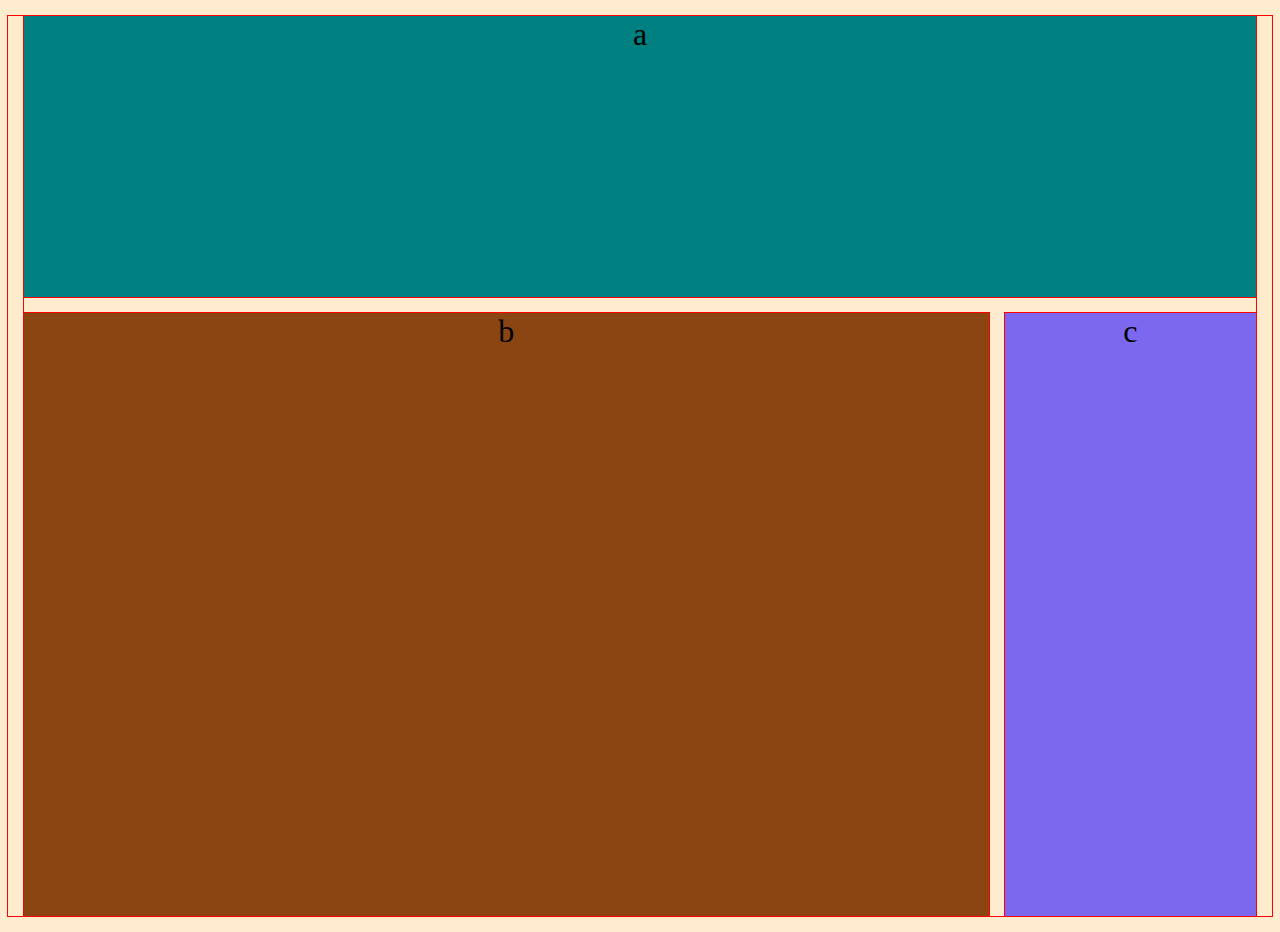
<file: medial-queries1/index.html>
<!DOCTYPE html>
<html lang="en" dir="ltr">
  <head>
    <meta charset="utf-8">
    <title>Media Queries 1</title>
    <link rel="stylesheet" href="main.css">
  </head>
  <body>
    <div class="container">
      <div class="a">a</div>
      <div class="b">b</div>
      <div class="c">c</div>
    </div>
  </body>
</html>
</file>
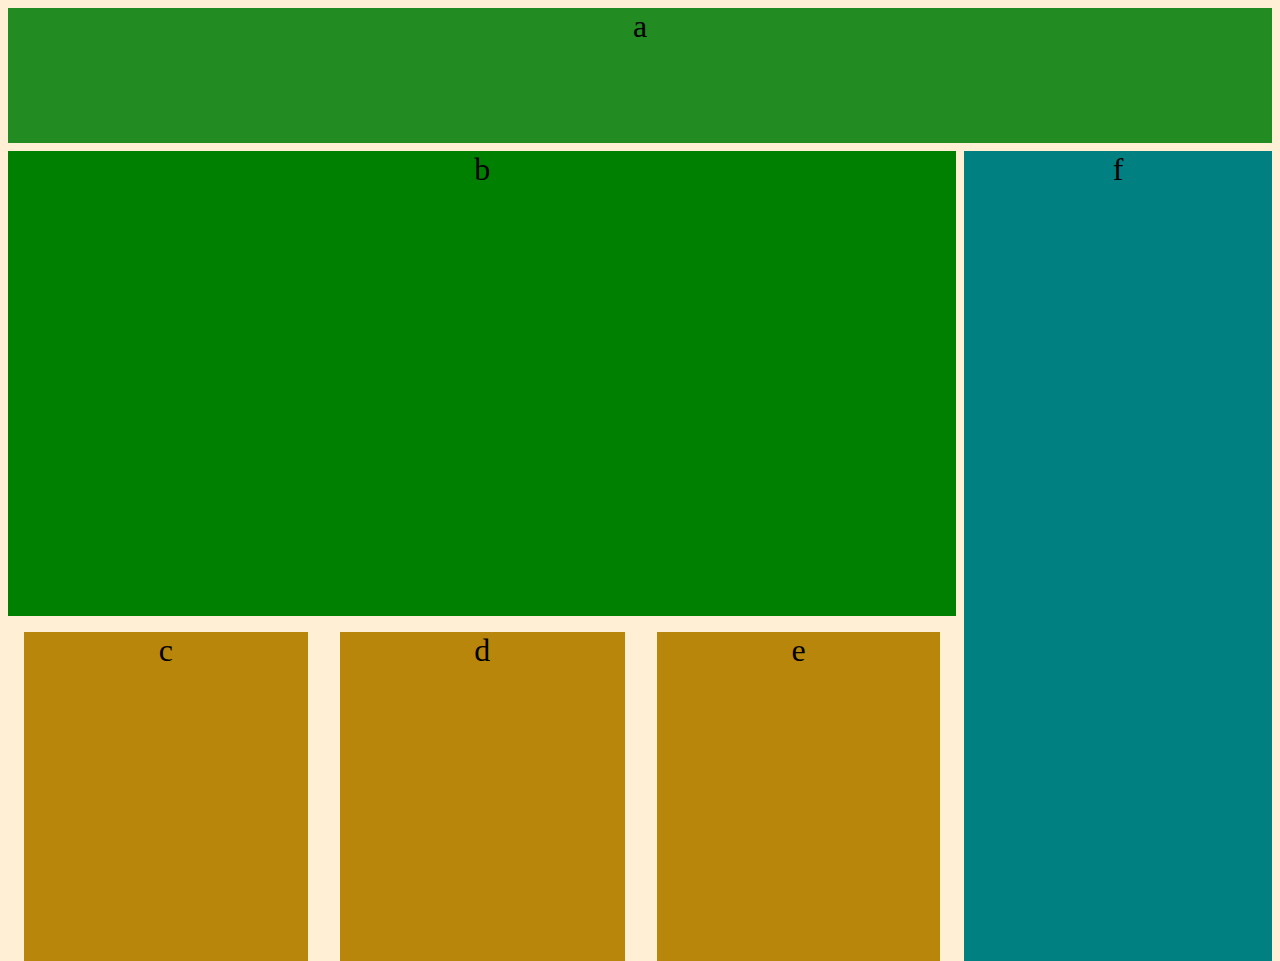
<file: medial-queries2/index.html>
<!DOCTYPE html>
<html lang="en" dir="ltr">
  <head>
    <meta charset="utf-8">
    <title>Media Queries 2</title>
    <link rel="stylesheet" href="main.css">
  </head>
  <body>
    <div class="container">
      <div class="a">a</div>
      <div class="group">
        <div class="b">b</div>
        <div class="c">c</div>
        <div class="d">d</div>
        <div class="e">e</div>
      </div>
      <div class="f">f</div>
    </div>
  </body>
</html>
</file>
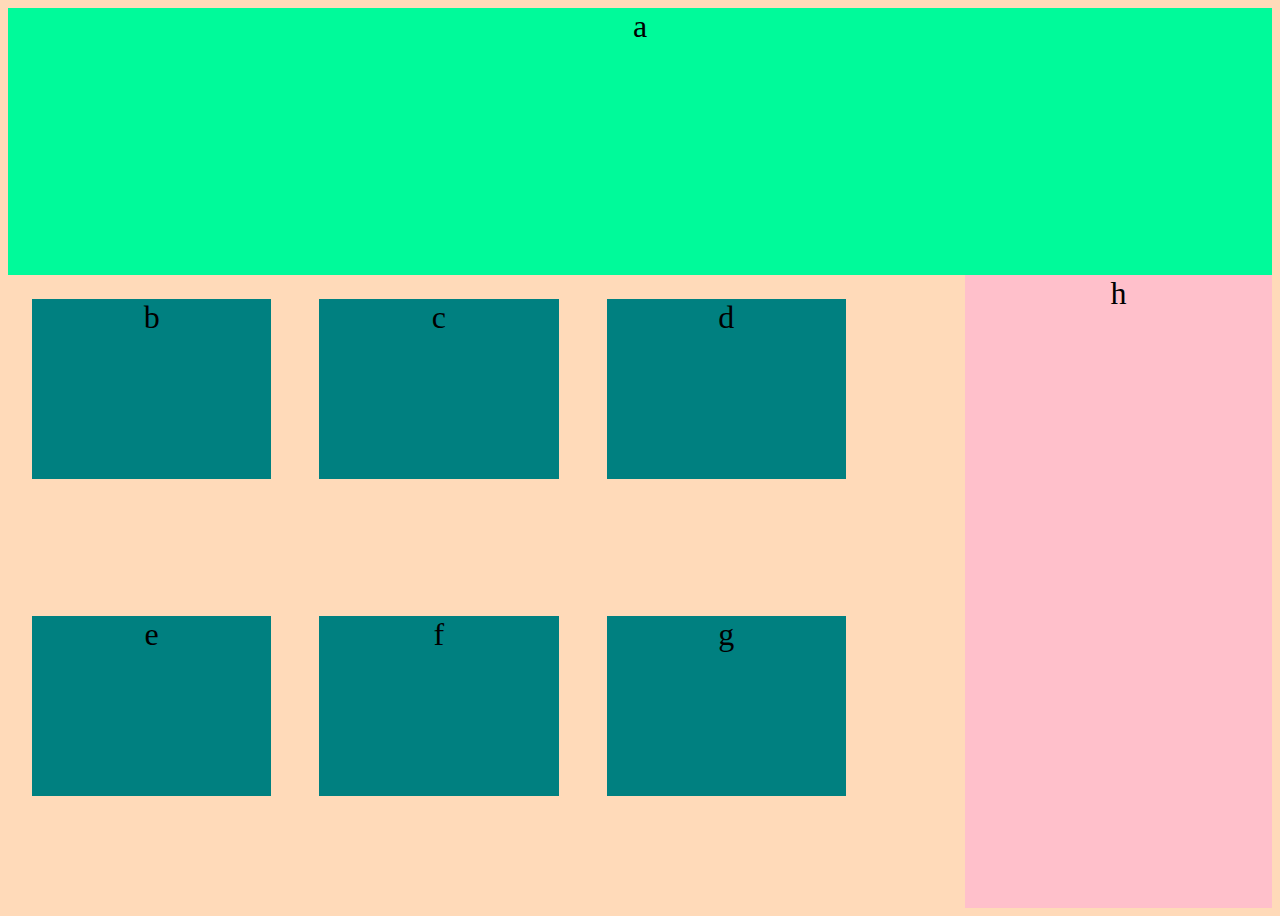
<file: medial-queries3/index.html>
<!DOCTYPE html>
<html lang="en" dir="ltr">
  <head>
    <meta charset="utf-8">
    <title>Media Queries 3</title>
    <link rel="stylesheet" href="main.css">
  </head>
  <body>
    <div class="container">
      <div class="a">a</div>
      <div class="group-1">
        <div class="b">b</div>
        <div class="c">c</div>
        <div class="d">d</div>
        <div class="e">e</div>
        <div class="f">f</div>
        <div class="g">g</div>
      </div>
      <div class="h">h</div>
    </div>
  </body>
</html>
</file>
<file: medial-queries1/main.css>
body {
  background: blanchedalmond;
}

* {
  outline: 1px solid red;
}

.container {
  display: flex;
  height: 100vh;
  flex-direction: column;
  font-size: 2rem;
  flex-wrap: wrap;
  text-align: center;
  margin: 1rem;
}

.a {
  width: 100%;
  background: teal;
  flex-grow: 2;
  margin-bottom: 1rem;
}

.b {
  min-height: 40vh;
  flex-grow: 8;
  background: saddlebrown;
  margin-bottom: 1rem;
}

.c {
  flex-grow: 2;
  background: mediumslateblue;
}

@media (min-width: 500px) {
  .container {
    flex-direction: row;
  }

  .b {
    margin-right: 1rem;
    margin-bottom: 0;
  }
}
</file>
<file: medial-queries2/main.css>
body {
  background: papayawhip;
}

.container {
  height: 100vh;
  font-size: 2rem;
  display: flex;
  flex-direction: column;
  text-align: center;
  flex-wrap: wrap;
}

.a {
  background: forestgreen;
  width: 100%;
  margin-bottom: 0.5rem;
  min-height: 15vh;
}


.group {
  display: flex;
  flex-grow: 5;
  flex-wrap: wrap;
}

.b {
  width:  100%;
  min-height: 25vh;
  background: green;
}

.c, .d, .e {
  flex-grow: 1;
  min-height: 10vh;
  background: darkgoldenrod;
  margin: 1rem;
  margin-bottom: 0;
}


.f {
  background: teal;
  flex-grow: 3;
  margin-top: 1rem;
  margin-left: 0;
}

@media (min-width: 800px) {

  .container {
    flex-direction: row;
  }

  .f {
    margin-top: 0;
    margin-left: 0.5rem;
  }

  .group {
    flex-grow: 8;
    min-height: 90vh;
  }


}
</file>
<file: medial-queries3/main.css>
body {
  background: peachpuff;
}

 .container {
  display: flex;
  flex-direction: column;
  flex-wrap: wrap;
  height: 100vh;
  font-size: 2rem;
  text-align: center;
 }

 .a {
  background: mediumspringgreen;
  width: 100%;
  flex-grow: 4;
  min-height: 10vh;
 }

 .group-1 {
  display: flex;
  flex-wrap: wrap;
  flex-grow: 2;
 }

 .b, .c, .d, .e, .f, .g {
  background: teal;
  width: 25%;
  height: 20vh;
  margin: 1.5rem;
 }

 .h {
  background: pink;
  flex-grow: 1;
  min-height: 10vh;
 }

 @media (min-width: 800px) {

  .container {
    flex-direction: row;
  }

  .b, .c, .d, .e, .f, .g {
    flex-wrap: wrap;
  }

  .h {
    min-height: 50vh;
  }
 }
</file>
